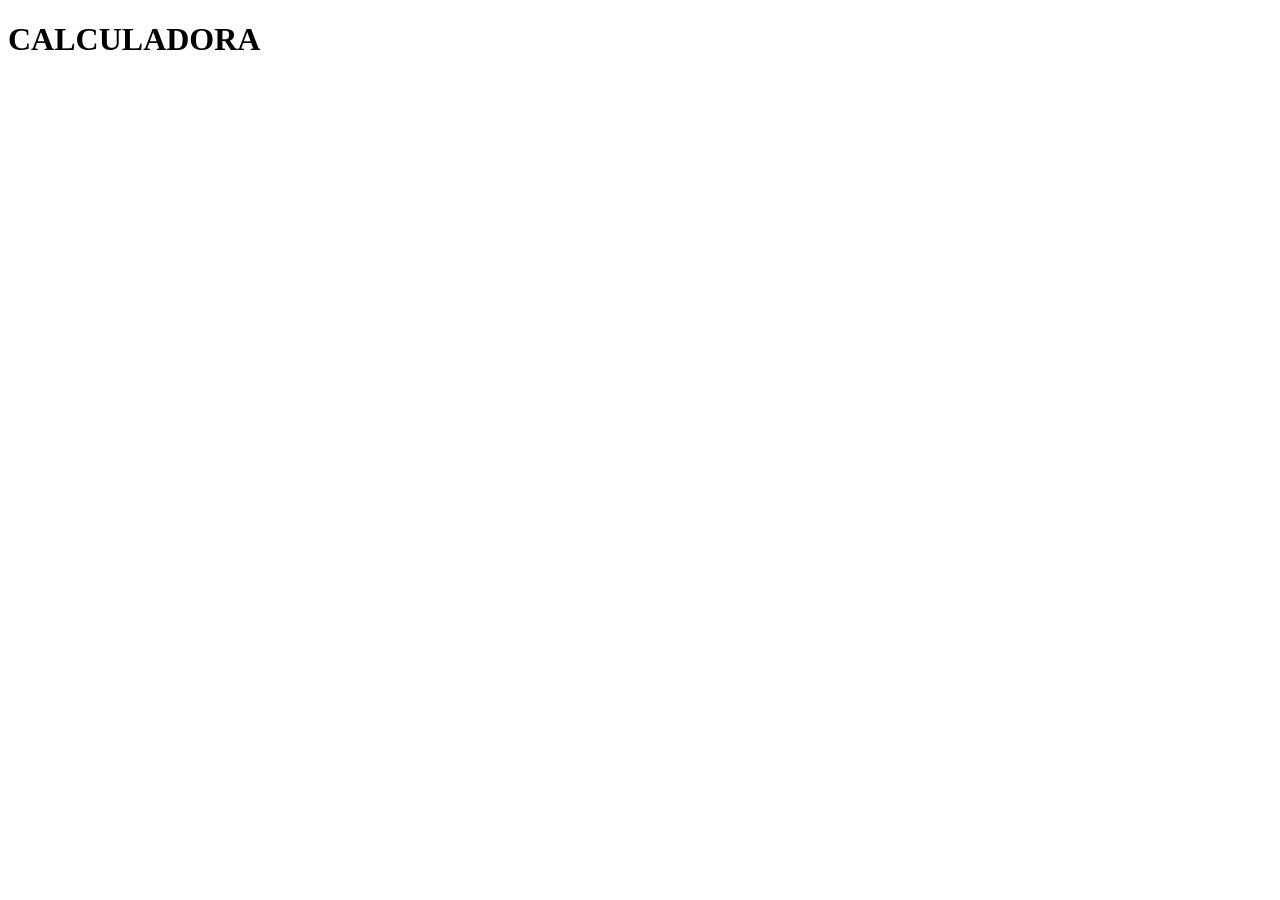
<file: Calculator/index.html>
<!DOCTYPE html>
<html lang="pt-br">
<head>
    <meta charset="UTF-8">
    <meta http-equiv="X-UA-Compatible" content="IE=edge">
    <meta name="viewport" content="width=device-width, initial-scale=1.0">
    <title>Exercício 02</title>
</head>
<body>
    <h1>CALCULADORA</h1>

    <script src="./index.js"></script>
</body>
</html>
</file>
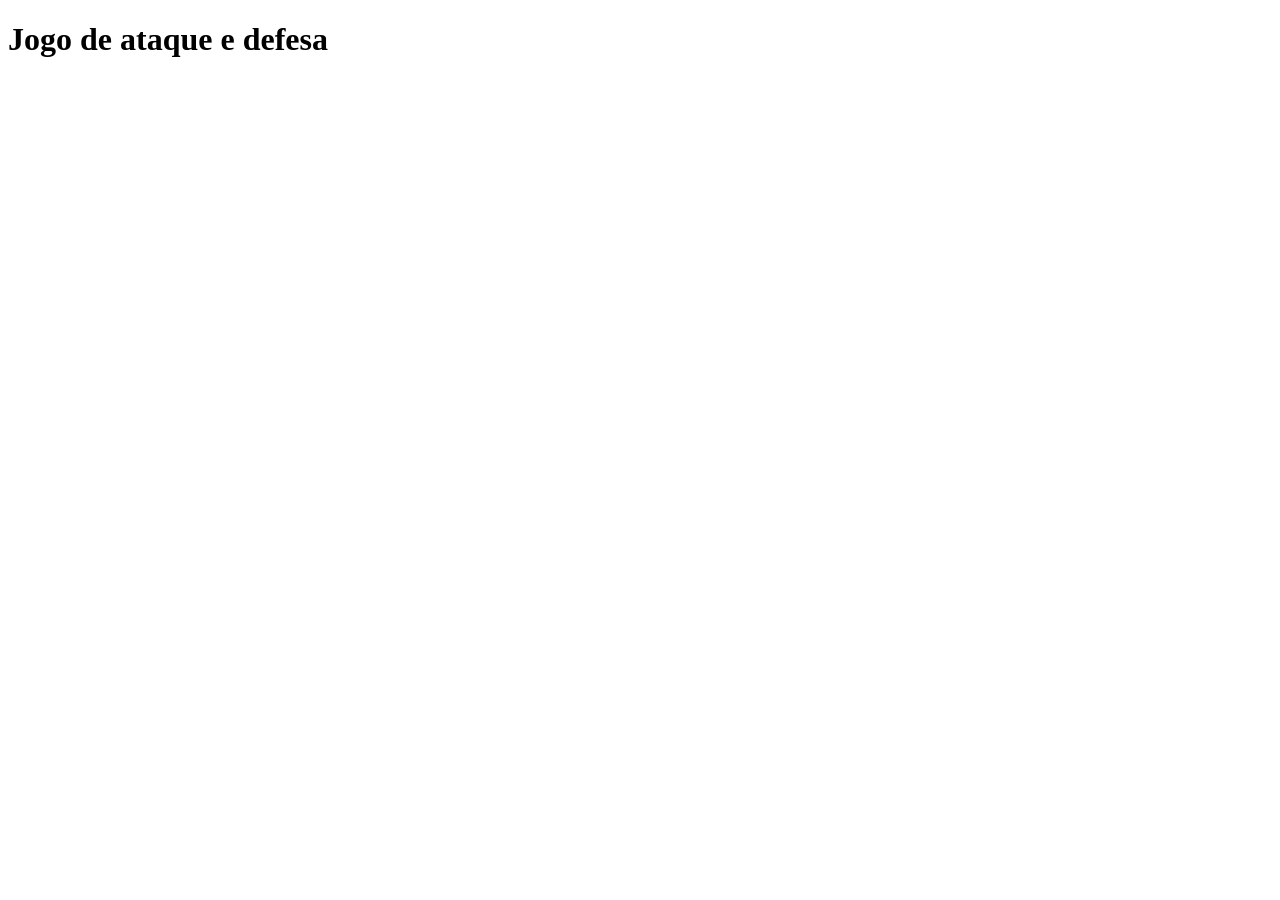
<file: Card_game/index.html>
<!DOCTYPE html>
<html lang="pt-br">
<head>
    <meta charset="UTF-8">
    <meta http-equiv="X-UA-Compatible" content="IE=edge">
    <meta name="viewport" content="width=device-width, initial-scale=1.0">
    <title>Exercicio 04</title>
</head>
<body>
    <h1>Jogo de ataque e defesa</h1>
    <script src="./index.js"></script>
</body>
</html>
</file>
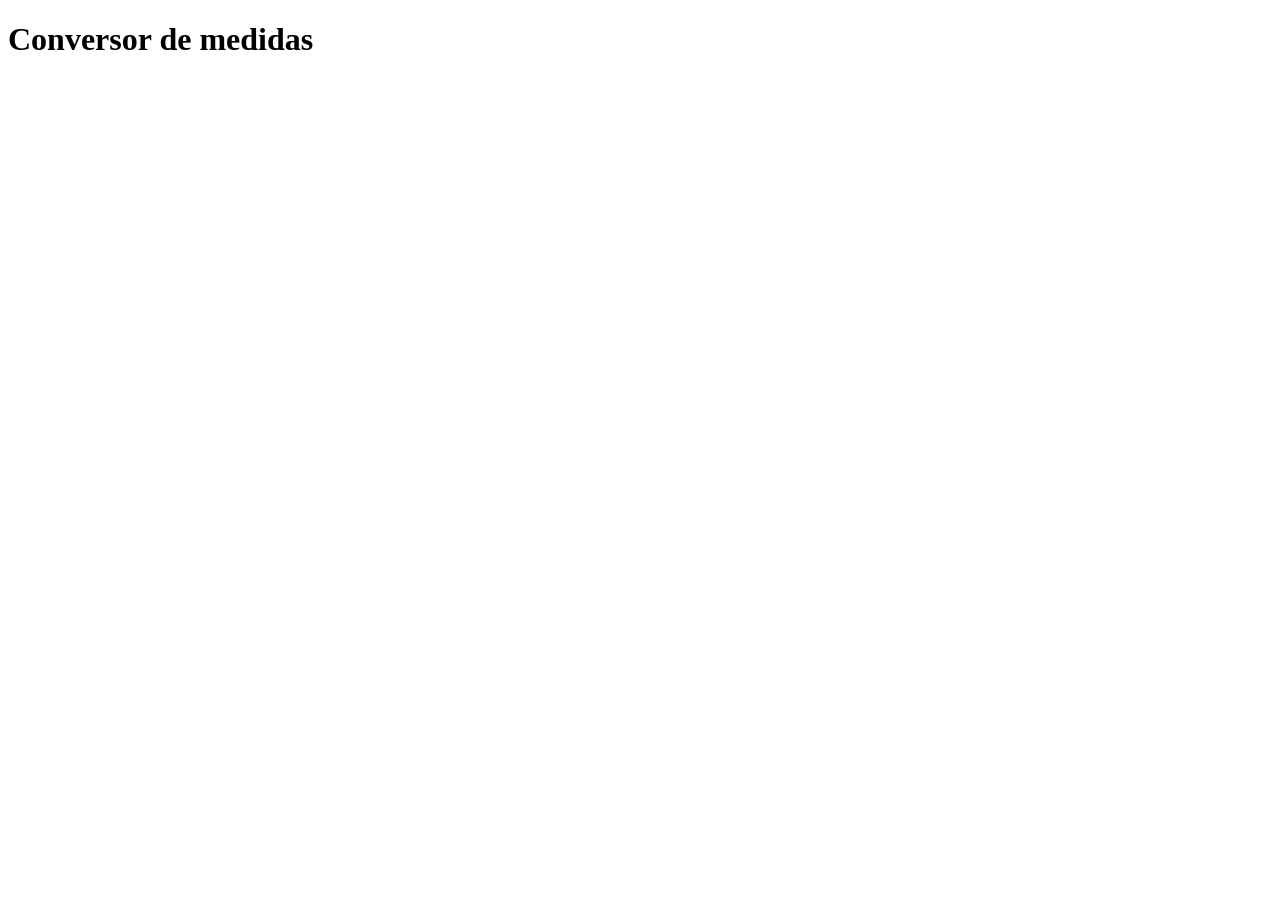
<file: Meter_converter/index.html>
<!DOCTYPE html>
<html lang="pt-br">
<head>
    <meta charset="UTF-8">
    <meta http-equiv="X-UA-Compatible" content="IE=edge">
    <meta name="viewport" content="width=device-width, initial-scale=1.0">
    <title>Exercício 05</title>
</head>
<body>
    <h1>Conversor de medidas</h1>
    <script src="./index.js"></script>
</body>
</html>
</file>
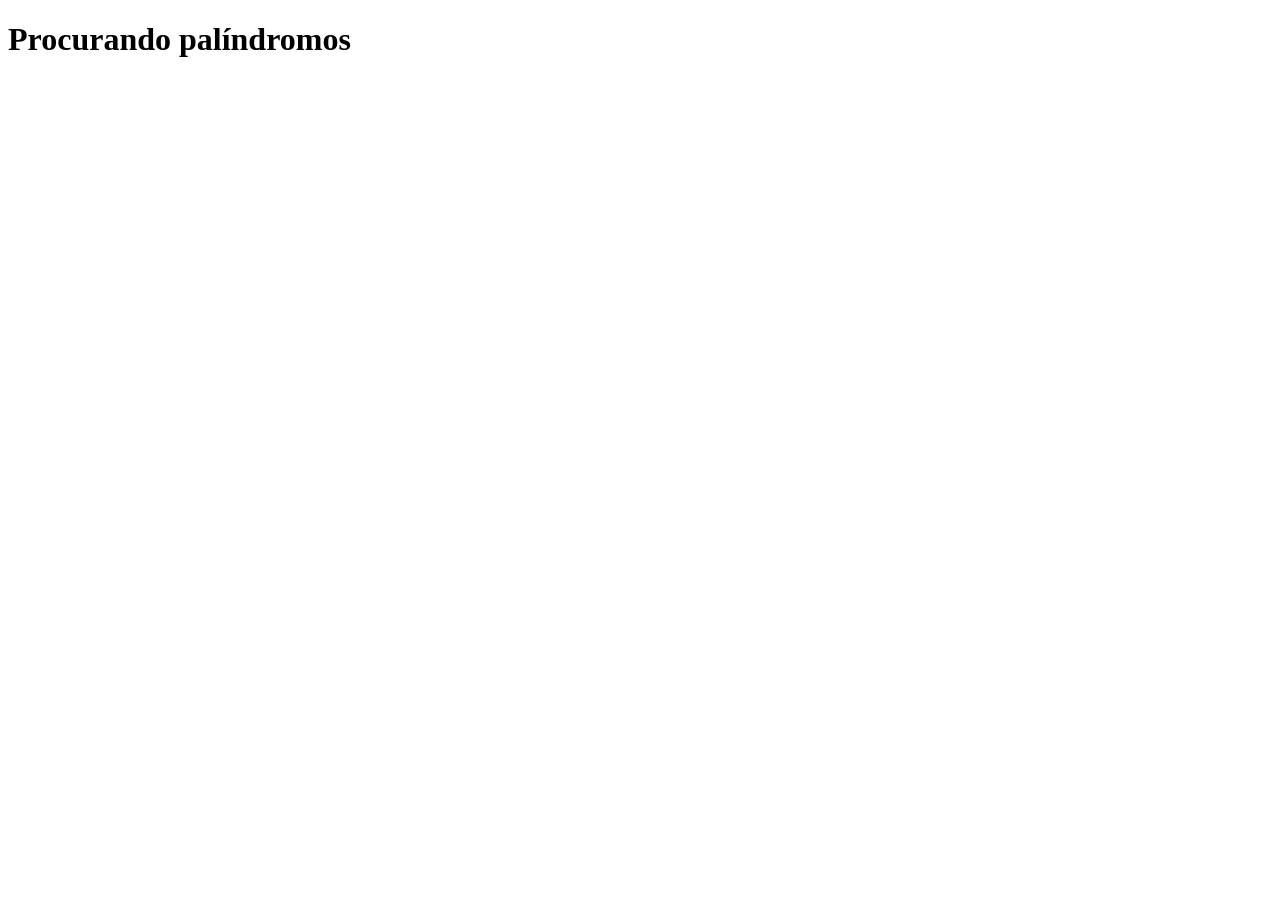
<file: Palindromes/index.html>
<!DOCTYPE html>
<html lang="pt-br">
<head>
    <meta charset="UTF-8">
    <meta http-equiv="X-UA-Compatible" content="IE=edge">
    <meta name="viewport" content="width=device-width, initial-scale=1.0">
    <title>Exercício 10</title>
</head>
<body>
    <h1>Procurando palíndromos</h1>
    <script src="./index.js"></script>
</body>
</html>
</file>
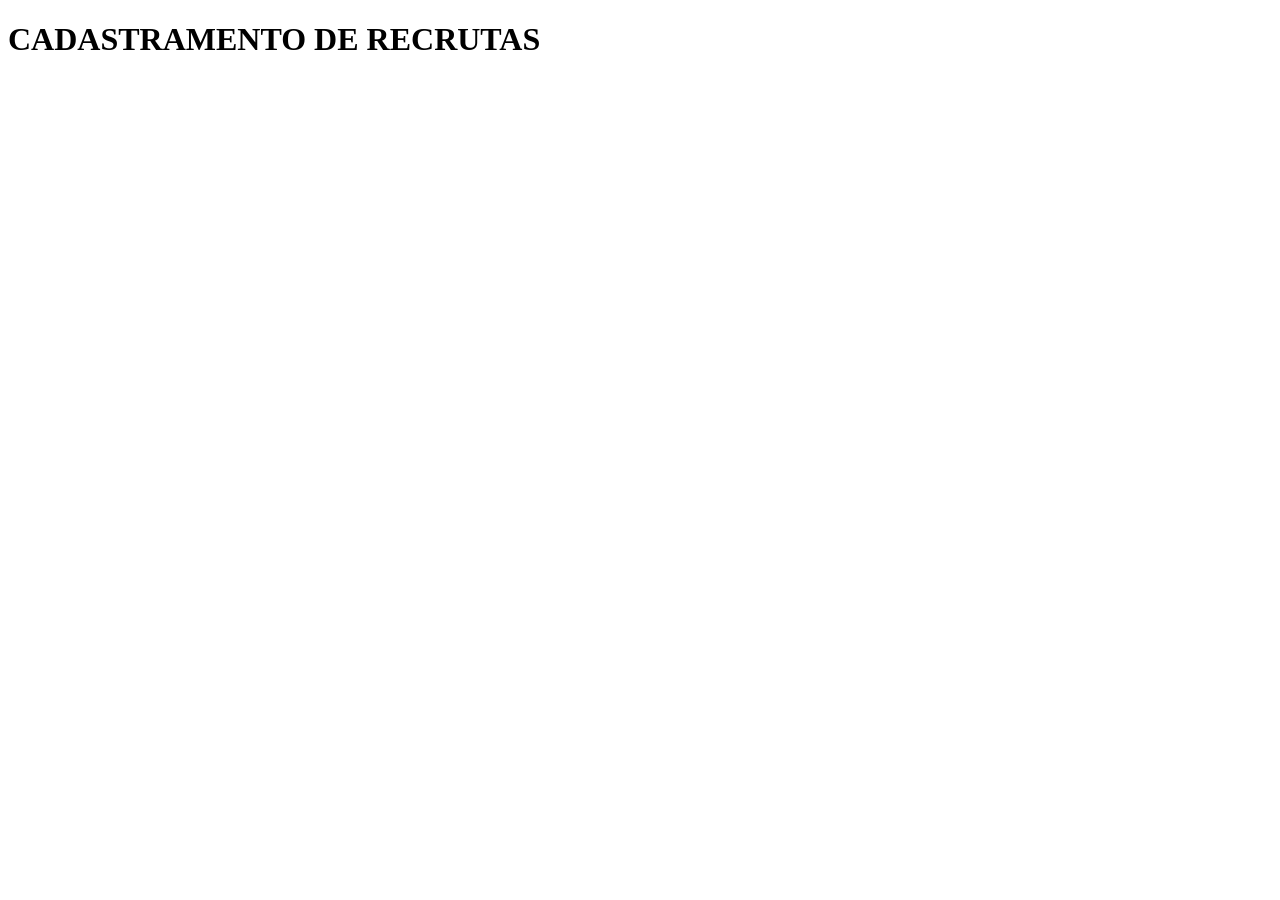
<file: Recruits_registration/index.html>
<!DOCTYPE html>
<html lang="pt-br">
<head>
    <meta charset="UTF-8">
    <meta http-equiv="X-UA-Compatible" content="IE=edge">
    <meta name="viewport" content="width=device-width, initial-scale=1.0">
    <title>Exercício 01</title>
</head>
<body>
    <h1>CADASTRAMENTO DE RECRUTAS</h1>

    <script src="./index.js"></script>
</body>
</html>
</file>
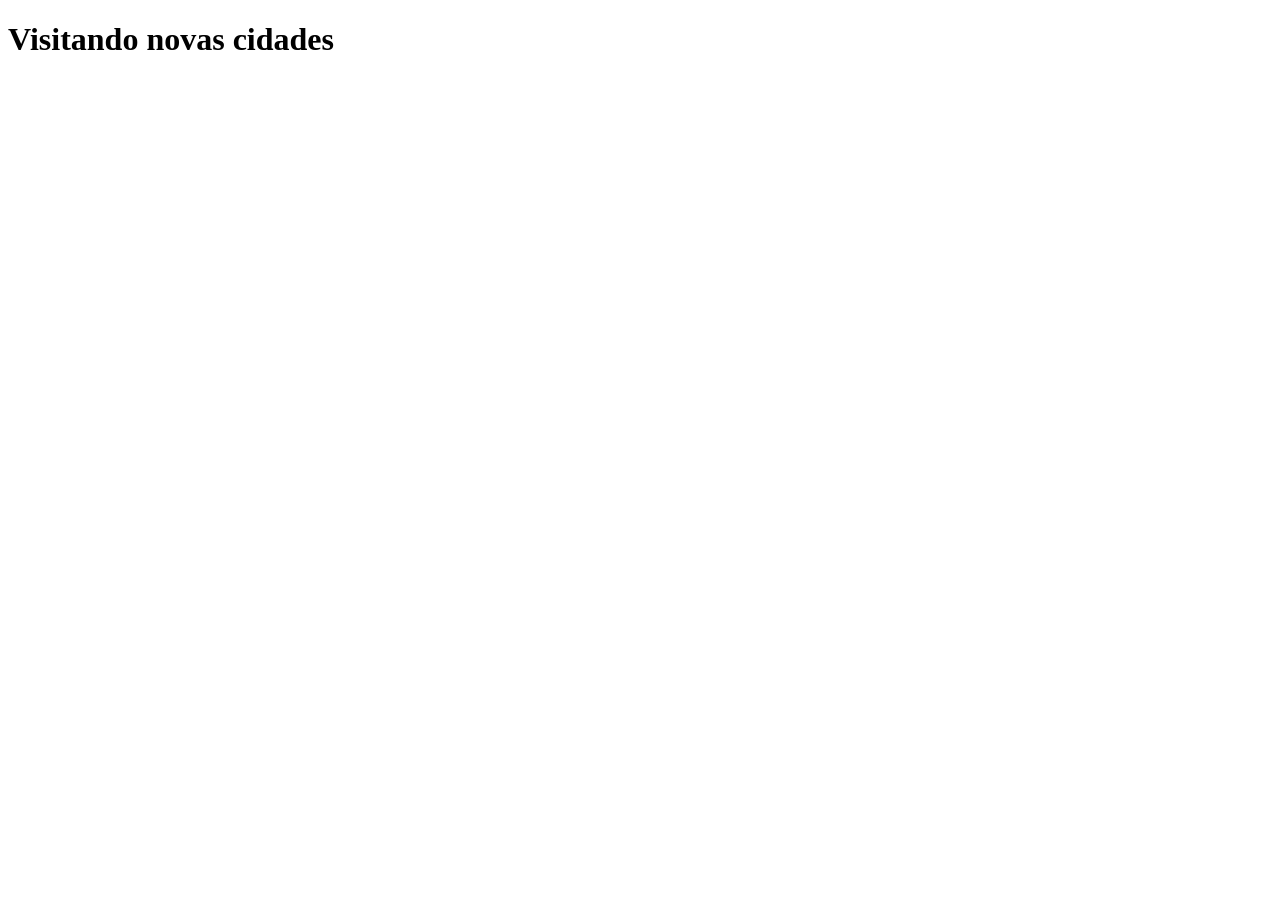
<file: Visited_cities/index.html>
<!DOCTYPE html>
<html lang="pt-br">
<head>
    <meta charset="UTF-8">
    <meta http-equiv="X-UA-Compatible" content="IE=edge">
    <meta name="viewport" content="width=device-width, initial-scale=1.0">
    <title>Exercício 06</title>
</head>
<body>
    <h1>Visitando novas cidades</h1>
    <script src="./index.js"></script>
</body>
</html>
</file>
